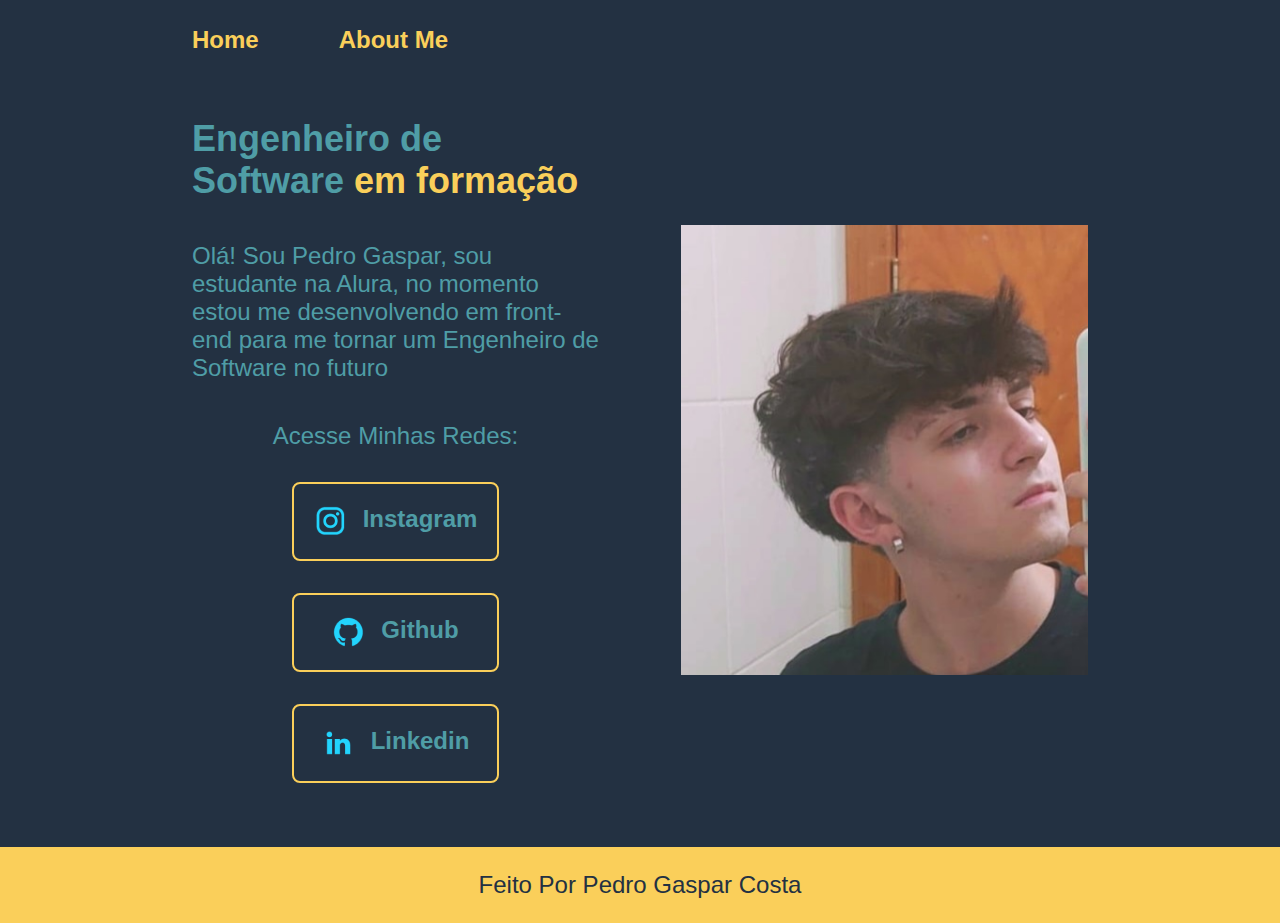
<file: index.html>
<!DOCTYPE html>
<html lang="pt-br">
<head>
    <meta charset="UTF-8">
    <meta http-equiv="X-UA-Compatible" content="IE=edge">
    <meta name="viewport" content="width=device-width, initial-scale=1.0">
    <title>Portfólio</title>
    <link rel="stylesheet" href="./styles/style.css">
</head>
<body>
    <header class="cabecalho">
        <nav class="cabecalho__menu">
            <a class="cabecalho__menu__link" href="index.html">Home</a>
            <a class="cabecalho__menu__link" href="about.html">About Me</a>
        </nav>
    </header>
    <main class="apresentacao">
        <section class="apresentacao__conteudo">
        <h1 class="apresentacao__conteudo__titulo">Engenheiro de Software<strong class="titulo-destaque"> em formação</strong></h1>
        <p class="apresentacao__conteudo__texto">Olá! Sou Pedro Gaspar, sou estudante na Alura, no momento estou me desenvolvendo em front-end para me tornar um Engenheiro de Software no futuro </p>
    <div class="apresentacao__links">
        <h2 class="apresentacao__links__subtitulo">Acesse Minhas Redes:</h2>
        <a class="apresentacao__links__navegacao" href="https://instagram.com/imnotpg_">
        <img src="assets/instagram.png" alt="Instagram">
            Instagram
        </a>
        <a class="apresentacao__links__navegacao" href="https://github.com/imnotpg">
            <img src="assets/github.png" alt="Github">
            Github
        </a>
        <a class="apresentacao__links__navegacao" href="https://www.linkedin.com/in/pedro-gaspar-a612bb239/">
            <img src="assets/linkedin.png" alt="Linkedin">
            Linkedin
        </a>
    </div>    
        </section>    <img class="apresentacao__imagem" src="assets/Euzinho.jpeg" height="450px" width="400px" alt="Pedro Gaspar"> 
    </main>
    <footer class="rodape">
        <p>Feito Por Pedro Gaspar Costa</p>
    </footer>
</body>
</html>
</file>
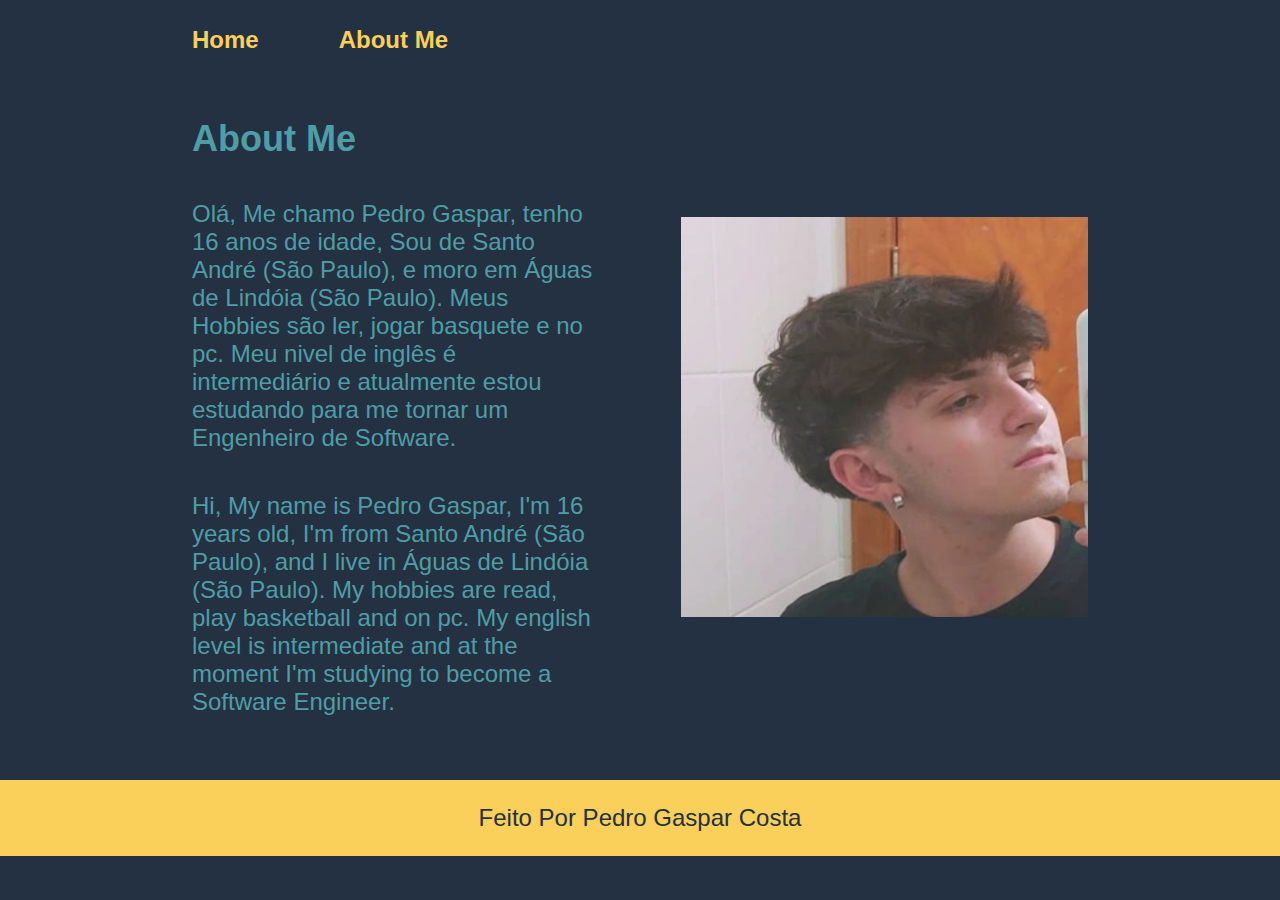
<file: about.html>
<!DOCTYPE html>
<html lang="pt-br">
<head>
    <meta charset="UTF-8">
    <meta name="viewport" content="width=device-width, initial-scale=1.0">
    <title>Sobre mim</title>
    <link rel="stylesheet" href="./styles/style.css">

    </head>
<body>
   <header class="cabecalho">
    <nav class="cabecalho__menu">
        <a class="cabecalho__menu__link" href="index.html">Home</a>
        <a class="cabecalho__menu__link" href="about.html">About Me</a>
    </nav>
</header>
   <main class="apresentacao">
    <section class="apresentacao__conteudo">
        <h1 class="apresentacao__conteudo__titulo">About Me</h1>
        <p class="apresentacao__conteudo__texto"> Olá, Me chamo Pedro Gaspar, tenho 16 anos de idade, Sou de Santo André (São Paulo), e moro em Águas de Lindóia (São Paulo). Meus Hobbies são ler, jogar basquete e no pc. Meu nivel de inglês é intermediário e atualmente estou estudando para me tornar um Engenheiro de Software. 
        </p>
        <p class="apresentacao__conteudo__texto">Hi, My name is Pedro Gaspar, I'm 16 years old, I'm from Santo André (São Paulo), and I live in Águas de Lindóia (São Paulo). My hobbies are read, play basketball and on pc. My english level is intermediate and at the moment I'm studying to become a Software Engineer. 
        </p>
    </section>
    <img class="apresentacao__imagem" src="./assets/Euzinho.jpeg" height="400px" width="400px" alt="Pedro Gaspar Costa">
   </main>
   <footer class="rodape">
    <p>Feito Por Pedro Gaspar Costa</p>
   </footer>
</body>
</html>
</file>
<file: styles/style.css>
:root {
    --cor-primaria: #233142;
    --cor-secundaria: #4F9DA6;
    --cor-terciaria: #FACF5A;
    --cor-hover: #FACF5A;

    --fonte-primaria: 'Krona One', sans-serif;
    --fonte-secundaria: 'Montserrat', sans-serif;
}

*{
    margin: 0;
    padding: 0;
}

body{
box-sizing: border-box;
background-color: var(--cor-primaria);
color: var(--cor-secundaria);
}

.cabecalho{
    padding: 2% 0% 0% 15%;
}

.cabecalho__menu{
    display: flex;
    gap: 80px;
}

.cabecalho__menu__link{
    font-family: var(--fonte-secundaria);
    font-size: 1.5rem;
    font-weight: 600;
    color: var(--cor-terciaria);
    text-decoration: none;
}


.apresentacao{
padding: 5% 15%;
display: flex;
align-items: center;
justify-content: space-between;
gap: 82px;
}

h1{
    font-weight: bold;
}

.apresentacao__conteudo{
    width: 50%;
    display: flex;
    flex-direction: column;
    gap: 40px;
}

.apresentacao__conteudo__titulo{
    font-size: 2.25rem;
    font-family: var(--fonte-primaria);
}

.titulo-destaque{
    color: var(--cor-terciaria);
}

.apresentacao__conteudo__texto{
    font-size: 1.5rem;
    font-family: var(--fonte-secundaria);
    font-weight: 400;
}

.apresentacao__links{
    display: flex;
    flex-direction: column;
    justify-content: space-between;
    align-items: center;
    gap: 32px;
}

.apresentacao__links__subtitulo {
    font-family: var(--fonte-secundaria) ;
    font-weight: 400;
    font-size: 1.5rem;
}

.apresentacao__links__navegacao{
    display: flex;
    justify-content: center;
    gap: 16px;
    border: 2px solid var(--cor-terciaria);
    width: 50%;
    text-align: center;
    border-radius: 8px;
    font-size: 24px;
    font-weight: 600;
    padding: 21.5px 0;
    text-decoration: none;
    color: var(--cor-secundaria);
    font-family: var(--fonte-secundaria);
}

.apresentacao__links__link:hover{
    background-color: var(--cor-hover);
}

.apresentacao__imagem {
    width: 50%;
    
}

.rodape{
    padding: 1.5rem;
    color: var(--cor-primaria);
    background-color: var(--cor-terciaria);
    text-align: center;
    font-family: var(--fonte-secundaria);
    font-size: 1.5rem;
    font-weight: 400;
}

@media(max-width:1100px ){
    .cabecalho{
        padding: 10%;
    }

    .cabecalho__menu{
        justify-content: center;
    }

    .apresentacao{
        flex-direction: column-reverse;
        padding: 2%;
    }
    .apresentacao__conteudo{
        width: auto;
    }

}
</file>
